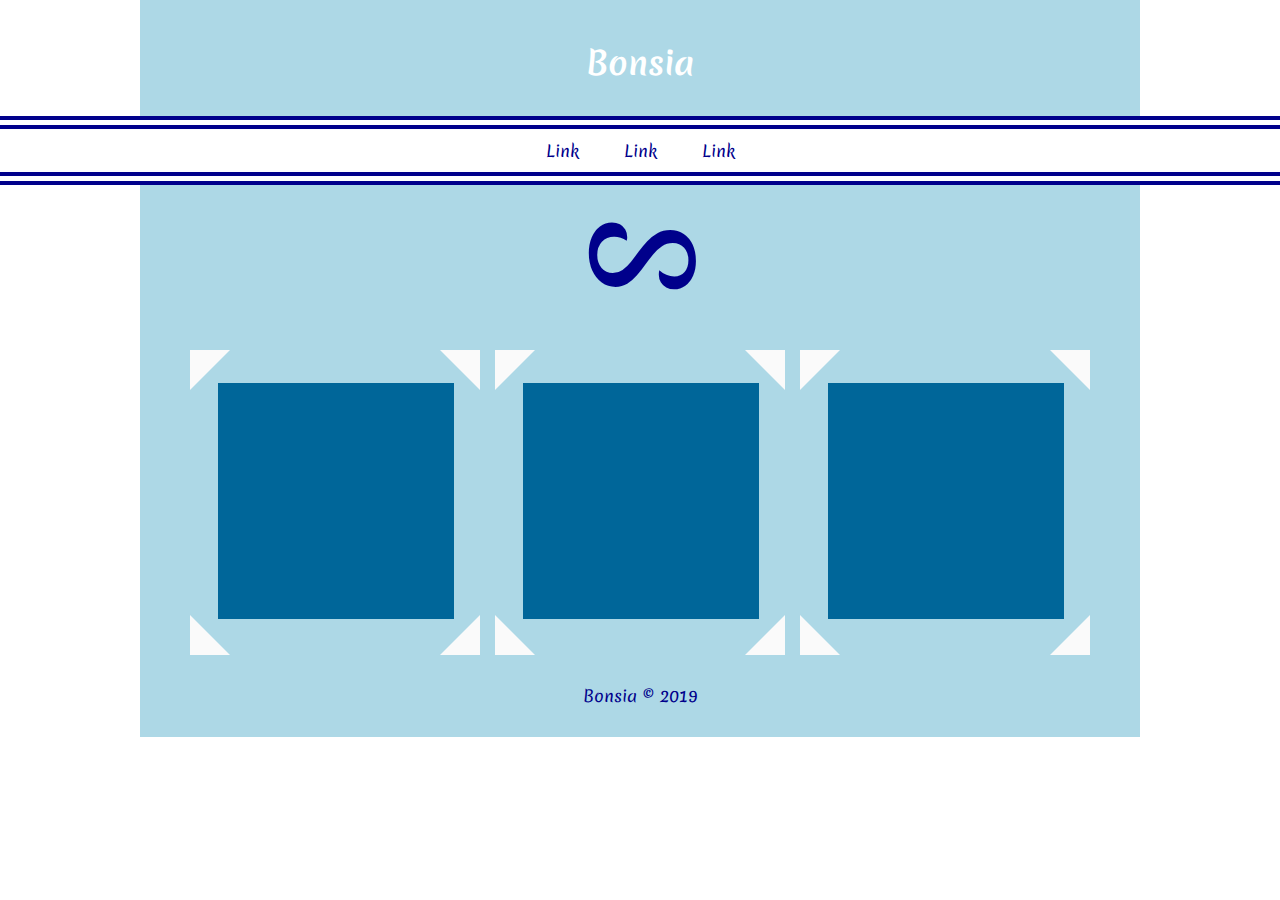
<file: .vs/css-zen-garden/BonsaiTree/index.html>
<!DOCTYPE html>
<html>

<head>
    <meta charset="utf-8" />
    <title>Bonsia Trees</title>
    <link rel="stylesheet" href="main.css">
</head>

<body>
    <header>
        <h1>Bonsia</h1>
        <nav>
            <ul>
                <li><a href="#">Link</a></li>
                <li><a href="#">Link</a></li>
                <li><a href="#">Link</a></li>
            </ul>
        </nav>
    </header>
    <main>
       <span class="dingbat">S</span>
       <div>
        <figure>
            <span class="image">
                <img class="testing" src="images/square.png" alt="Small Bonsia">
            </span>
        </figure>
        <figure>
            <span class="image">

                <img src="images/square.png" alt="Small Bonsia">
            </span>
        </figure>
        <figure>
            <span class="image">

                <img src="images/square.png" alt="Small Bonsia">
            </span>
        </figure>
        </div>
    </main>
    <footer>
        <p>Bonsia &copy; 2019</p>
    </footer>
</body>

</html>
</file>
<file: .vs/css-zen-garden/BonsaiTree/main.css>
@import url('https://fonts.googleapis.com/css?family=Merienda');
*, *::before, *::after{
    color: darkblue;
    box-sizing: border-box;
}
body{
    padding: 0px;
    margin: 0px;
    text-align: center;
    font-family: 'Merienda', cursive;
}
header{
    width: 100%;
}
header h1{
    color: white;
    width: 90%;
    padding: 40px 0px 30px;
    max-width: 1000px;
    margin: 0px;
    margin: auto;
    background-color: lightblue;
}
header nav{
    width: 100%;
    background-color: white;
    margin: 0px;
    padding: 5px 0;
    border-top: 4px solid darkblue;
    border-bottom: 4px solid darkblue;
}
header ul{
    margin: 0px;
    padding: 0px;
    border-top: 4px solid darkblue;
    border-bottom: 4px solid darkblue;
}
header li{
    display: inline-block;
    padding: 10px;
    margin-right: 10px;
    margin-left: 10px;
    list-style: none;
}
header a:link, header a:visited{
    color: darkblue;
    text-decoration: none;
    
}
header a:hover{
    text-decoration: underline;
}
header a:active{
    text-decoration: underline;
}
main{
    width: 90%;
    max-width: 1000px;
    margin: 0 auto;
    background-color: lightblue;
}
.dingbat{
    font-size: 800%;
    font-stretch: condensed;
    display: inline-block;
    margin-top: -20px;
    padding: 0px;
    transform: rotate(90deg);
}
figure{
    display: inline-block;
    width: 30%;
    min-width: 250px;
    margin: auto;
    position: relative;
}
figure::before, figure::after, .image::before, .image::after{
    content:"";
    display: block;
    width: 40px;
    height: 40px;
    position: absolute;
    margin: 0 5px;
    vertical-align: middle;
}
figure::before{
    top: 0;
    left: 0;
    border-top: solid 20px rgb(250,250,250);
    border-left: solid 20px rgb(250,250,250);
    border-right: solid 20px rgba(0,0,0,0);
    border-bottom: solid 20px rgba(0,0,0,0);
}
figure::after{
    top:0px;
    right: 0px;
    border-top: solid 20px rgb(250,250,250);
    border-right: solid 20px rgb(250,250,250);
    border-left: solid 20px rgba(0,0,0,0);
    border-bottom: solid 20px rgba(0,0,0,0);
}
figure img{
    max-width: 100%;
}
.image::before{
    bottom: 0px;
    left: 0px;
    border-bottom: solid 20px rgb(250,250,250);
    border-left: solid 20px rgb(250,250,250);
    border-right: solid 20px rgba(0,0,0,0);
    border-top: solid 20px rgba(0,0,0,0);
}
.image::after{
    bottom: 0px;
    right: 0px;
    width: 40px;
    height: 40px;
    border-bottom: solid 20px rgb(250,250,250);
    border-right: solid 20px rgb(250,250,250);
    border-left: solid 20px rgba(0,0,0,0);
    border-top: solid 20px rgba(0,0,0,0);
}
footer{
    width: 90%;
    max-width: 1000px;
    margin: -1px auto 0 auto;
    background-color: lightblue;
}
footer p{
    margin: 0px;
    padding: 30px;
}
</file>
